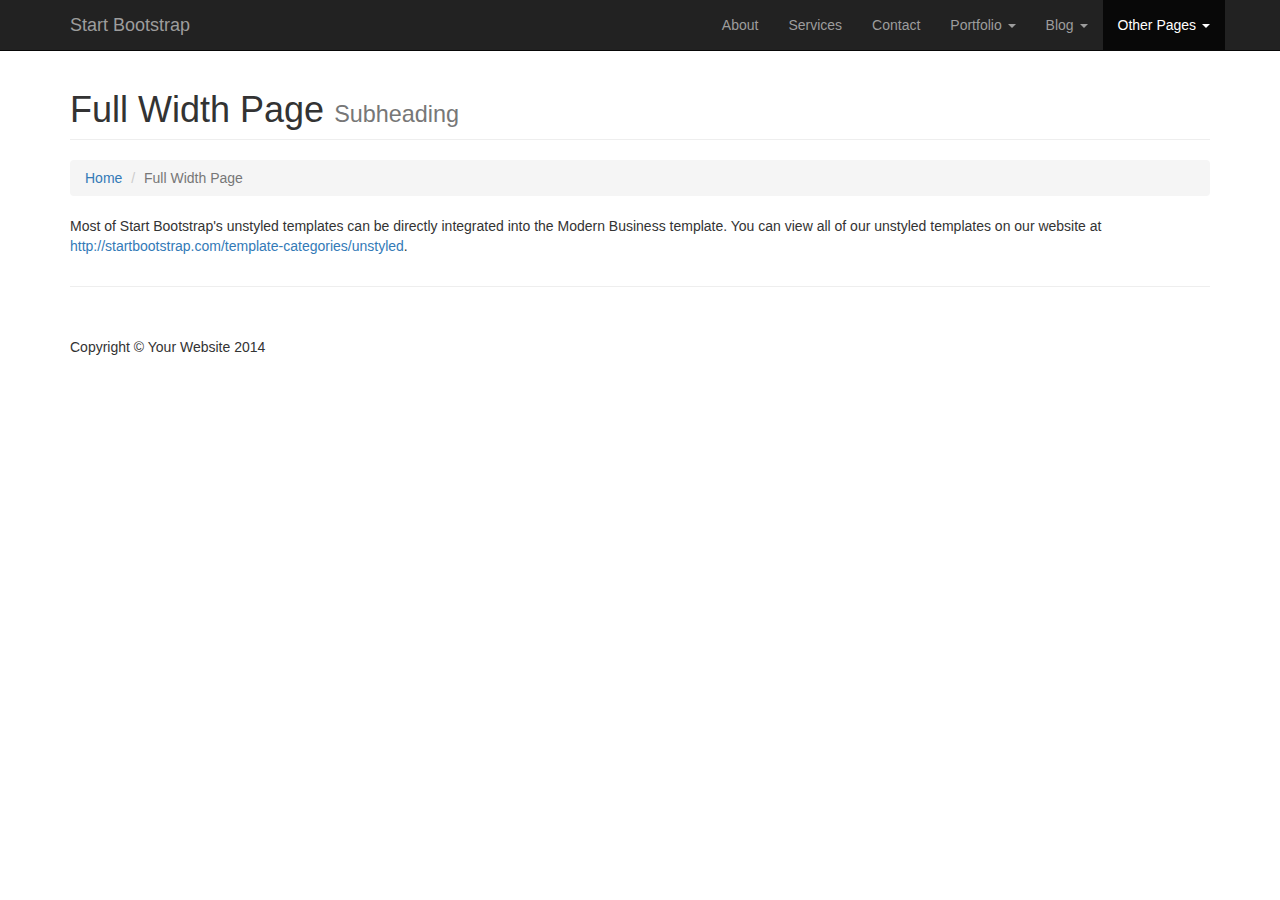
<file: full-width.html>
<!DOCTYPE html>
<html lang="en">

<head>

    <meta charset="utf-8">
    <meta http-equiv="X-UA-Compatible" content="IE=edge">
    <meta name="viewport" content="width=device-width, initial-scale=1">
    <meta name="description" content="">
    <meta name="author" content="">

    <title>Modern Business - Start Bootstrap Template</title>

    <!-- Bootstrap Core CSS -->
    <link href="css/bootstrap.min.css" rel="stylesheet">

    <!-- Custom CSS -->
    <link href="css/modern-business.css" rel="stylesheet">

    <!-- Custom Fonts -->
    <link href="font-awesome/css/font-awesome.min.css" rel="stylesheet" type="text/css">

    <!-- HTML5 Shim and Respond.js IE8 support of HTML5 elements and media queries -->
    <!-- WARNING: Respond.js doesn't work if you view the page via file:// -->
    <!--[if lt IE 9]>
        <script src="https://oss.maxcdn.com/libs/html5shiv/3.7.0/html5shiv.js"></script>
        <script src="https://oss.maxcdn.com/libs/respond.js/1.4.2/respond.min.js"></script>
    <![endif]-->

</head>

<body>

    <!-- Navigation -->
    <nav class="navbar navbar-inverse navbar-fixed-top" role="navigation">
        <div class="container">
            <!-- Brand and toggle get grouped for better mobile display -->
            <div class="navbar-header">
                <button type="button" class="navbar-toggle" data-toggle="collapse" data-target="#bs-example-navbar-collapse-1">
                    <span class="sr-only">Toggle navigation</span>
                    <span class="icon-bar"></span>
                    <span class="icon-bar"></span>
                    <span class="icon-bar"></span>
                </button>
                <a class="navbar-brand" href="index.html">Start Bootstrap</a>
            </div>
            <!-- Collect the nav links, forms, and other content for toggling -->
            <div class="collapse navbar-collapse" id="bs-example-navbar-collapse-1">
                <ul class="nav navbar-nav navbar-right">
                    <li>
                        <a href="about.html">About</a>
                    </li>
                    <li>
                        <a href="services.html">Services</a>
                    </li>
                    <li>
                        <a href="contact.html">Contact</a>
                    </li>
                    <li class="dropdown">
                        <a href="#" class="dropdown-toggle" data-toggle="dropdown">Portfolio <b class="caret"></b></a>
                        <ul class="dropdown-menu">
                            <li>
                                <a href="portfolio-1-col.html">1 Column Portfolio</a>
                            </li>
                            <li>
                                <a href="portfolio-2-col.html">2 Column Portfolio</a>
                            </li>
                            <li>
                                <a href="portfolio-3-col.html">3 Column Portfolio</a>
                            </li>
                            <li>
                                <a href="portfolio-4-col.html">4 Column Portfolio</a>
                            </li>
                            <li>
                                <a href="portfolio-item.html">Single Portfolio Item</a>
                            </li>
                        </ul>
                    </li>
                    <li class="dropdown">
                        <a href="#" class="dropdown-toggle" data-toggle="dropdown">Blog <b class="caret"></b></a>
                        <ul class="dropdown-menu">
                            <li>
                                <a href="blog-home-1.html">Blog Home 1</a>
                            </li>
                            <li>
                                <a href="blog-home-2.html">Blog Home 2</a>
                            </li>
                            <li>
                                <a href="blog-post.html">Blog Post</a>
                            </li>
                        </ul>
                    </li>
                    <li class="dropdown active">
                        <a href="#" class="dropdown-toggle" data-toggle="dropdown">Other Pages <b class="caret"></b></a>
                        <ul class="dropdown-menu">
                            <li class="active">
                                <a href="full-width.html">Full Width Page</a>
                            </li>
                            <li>
                                <a href="sidebar.html">Sidebar Page</a>
                            </li>
                            <li>
                                <a href="faq.html">FAQ</a>
                            </li>
                            <li>
                                <a href="404.html">404</a>
                            </li>
                            <li>
                                <a href="pricing.html">Pricing Table</a>
                            </li>
                        </ul>
                    </li>
                </ul>
            </div>
            <!-- /.navbar-collapse -->
        </div>
        <!-- /.container -->
    </nav>

    <!-- Page Content -->
    <div class="container">

        <!-- Page Heading/Breadcrumbs -->
        <div class="row">
            <div class="col-lg-12">
                <h1 class="page-header">Full Width Page
                    <small>Subheading</small>
                </h1>
                <ol class="breadcrumb">
                    <li><a href="index.html">Home</a>
                    </li>
                    <li class="active">Full Width Page</li>
                </ol>
            </div>
        </div>
        <!-- /.row -->

        <!-- Content Row -->
        <div class="row">
            <div class="col-lg-12">
                <p>Most of Start Bootstrap's unstyled templates can be directly integrated into the Modern Business template. You can view all of our unstyled templates on our website at <a href="http://startbootstrap.com/template-categories/unstyled">http://startbootstrap.com/template-categories/unstyled</a>.</p>
            </div>
        </div>
        <!-- /.row -->

        <hr>

        <!-- Footer -->
        <footer>
            <div class="row">
                <div class="col-lg-12">
                    <p>Copyright &copy; Your Website 2014</p>
                </div>
            </div>
        </footer>

    </div>
    <!-- /.container -->

    <!-- jQuery -->
    <script src="js/jquery.js"></script>

    <!-- Bootstrap Core JavaScript -->
    <script src="js/bootstrap.min.js"></script>

</body>

</html>
</file>
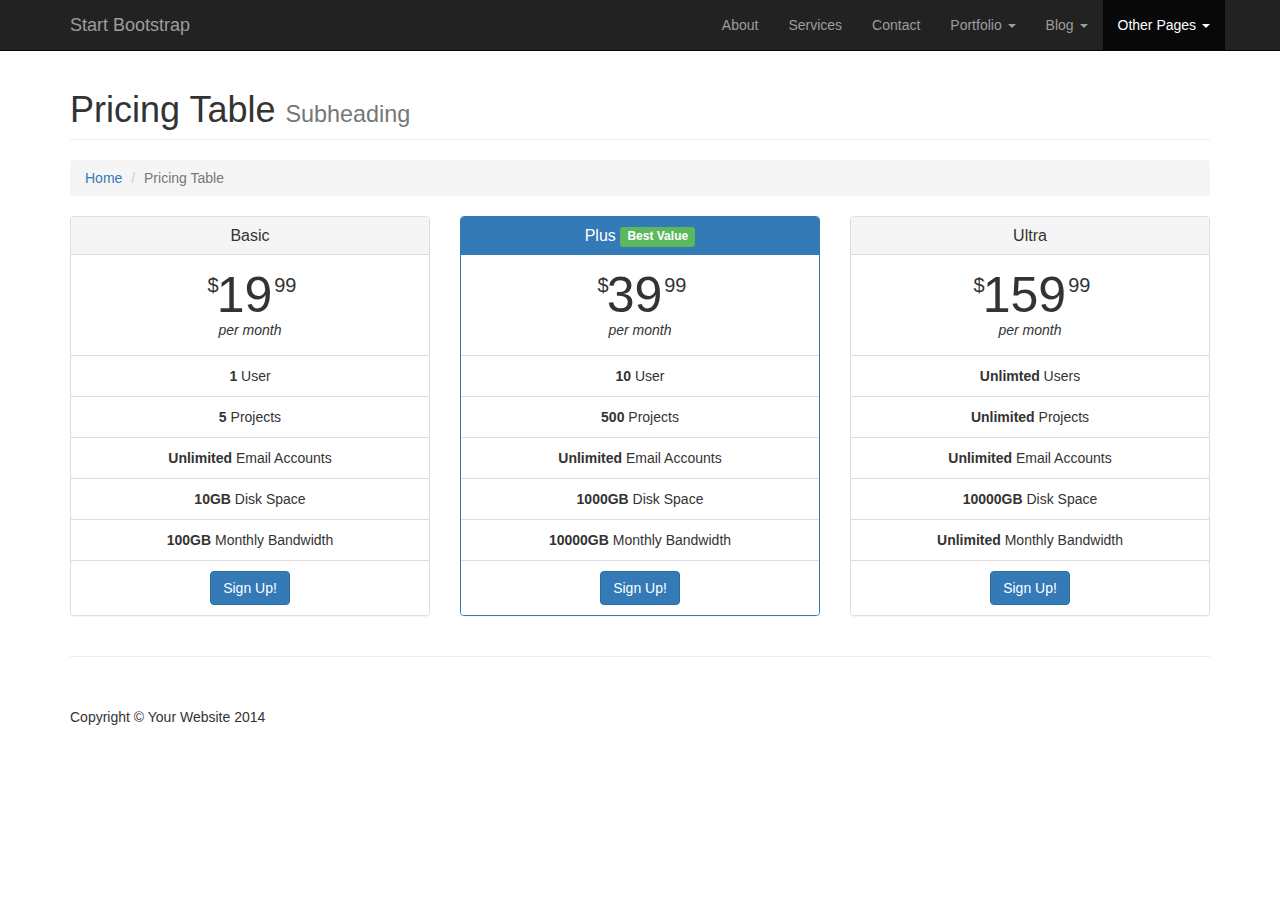
<file: pricing.html>
<!DOCTYPE html>
<html lang="en">

<head>

    <meta charset="utf-8">
    <meta http-equiv="X-UA-Compatible" content="IE=edge">
    <meta name="viewport" content="width=device-width, initial-scale=1">
    <meta name="description" content="">
    <meta name="author" content="">

    <title>Modern Business - Start Bootstrap Template</title>

    <!-- Bootstrap Core CSS -->
    <link href="css/bootstrap.min.css" rel="stylesheet">

    <!-- Custom CSS -->
    <link href="css/modern-business.css" rel="stylesheet">

    <!-- Custom Fonts -->
    <link href="font-awesome/css/font-awesome.min.css" rel="stylesheet" type="text/css">

    <!-- HTML5 Shim and Respond.js IE8 support of HTML5 elements and media queries -->
    <!-- WARNING: Respond.js doesn't work if you view the page via file:// -->
    <!--[if lt IE 9]>
        <script src="https://oss.maxcdn.com/libs/html5shiv/3.7.0/html5shiv.js"></script>
        <script src="https://oss.maxcdn.com/libs/respond.js/1.4.2/respond.min.js"></script>
    <![endif]-->

</head>

<body>

    <!-- Navigation -->
    <nav class="navbar navbar-inverse navbar-fixed-top" role="navigation">
        <div class="container">
            <!-- Brand and toggle get grouped for better mobile display -->
            <div class="navbar-header">
                <button type="button" class="navbar-toggle" data-toggle="collapse" data-target="#bs-example-navbar-collapse-1">
                    <span class="sr-only">Toggle navigation</span>
                    <span class="icon-bar"></span>
                    <span class="icon-bar"></span>
                    <span class="icon-bar"></span>
                </button>
                <a class="navbar-brand" href="index.html">Start Bootstrap</a>
            </div>
            <!-- Collect the nav links, forms, and other content for toggling -->
            <div class="collapse navbar-collapse" id="bs-example-navbar-collapse-1">
                <ul class="nav navbar-nav navbar-right">
                    <li>
                        <a href="about.html">About</a>
                    </li>
                    <li>
                        <a href="services.html">Services</a>
                    </li>
                    <li>
                        <a href="contact.html">Contact</a>
                    </li>
                    <li class="dropdown">
                        <a href="#" class="dropdown-toggle" data-toggle="dropdown">Portfolio <b class="caret"></b></a>
                        <ul class="dropdown-menu">
                            <li>
                                <a href="portfolio-1-col.html">1 Column Portfolio</a>
                            </li>
                            <li>
                                <a href="portfolio-2-col.html">2 Column Portfolio</a>
                            </li>
                            <li>
                                <a href="portfolio-3-col.html">3 Column Portfolio</a>
                            </li>
                            <li>
                                <a href="portfolio-4-col.html">4 Column Portfolio</a>
                            </li>
                            <li>
                                <a href="portfolio-item.html">Single Portfolio Item</a>
                            </li>
                        </ul>
                    </li>
                    <li class="dropdown">
                        <a href="#" class="dropdown-toggle" data-toggle="dropdown">Blog <b class="caret"></b></a>
                        <ul class="dropdown-menu">
                            <li>
                                <a href="blog-home-1.html">Blog Home 1</a>
                            </li>
                            <li>
                                <a href="blog-home-2.html">Blog Home 2</a>
                            </li>
                            <li>
                                <a href="blog-post.html">Blog Post</a>
                            </li>
                        </ul>
                    </li>
                    <li class="dropdown active">
                        <a href="#" class="dropdown-toggle" data-toggle="dropdown">Other Pages <b class="caret"></b></a>
                        <ul class="dropdown-menu">
                            <li>
                                <a href="full-width.html">Full Width Page</a>
                            </li>
                            <li>
                                <a href="sidebar.html">Sidebar Page</a>
                            </li>
                            <li>
                                <a href="faq.html">FAQ</a>
                            </li>
                            <li>
                                <a href="404.html">404</a>
                            </li>
                            <li class="active">
                                <a href="pricing.html">Pricing Table</a>
                            </li>
                        </ul>
                    </li>
                </ul>
            </div>
            <!-- /.navbar-collapse -->
        </div>
        <!-- /.container -->
    </nav>

    <!-- Page Content -->
    <div class="container">

        <!-- Page Heading/Breadcrumbs -->
        <div class="row">
            <div class="col-lg-12">
                <h1 class="page-header">Pricing Table
                    <small>Subheading</small>
                </h1>
                <ol class="breadcrumb">
                    <li><a href="index.html">Home</a>
                    </li>
                    <li class="active">Pricing Table</li>
                </ol>
            </div>
        </div>
        <!-- /.row -->

        <!-- Content Row -->
        <div class="row">
            <div class="col-md-4">
                <div class="panel panel-default text-center">
                    <div class="panel-heading">
                        <h3 class="panel-title">Basic</h3>
                    </div>
                    <div class="panel-body">
                        <span class="price"><sup>$</sup>19<sup>99</sup></span>
                        <span class="period">per month</span>
                    </div>
                    <ul class="list-group">
                        <li class="list-group-item"><strong>1</strong> User</li>
                        <li class="list-group-item"><strong>5</strong> Projects</li>
                        <li class="list-group-item"><strong>Unlimited</strong> Email Accounts</li>
                        <li class="list-group-item"><strong>10GB</strong> Disk Space</li>
                        <li class="list-group-item"><strong>100GB</strong> Monthly Bandwidth</li>
                        <li class="list-group-item"><a href="#" class="btn btn-primary">Sign Up!</a>
                        </li>
                    </ul>
                </div>
            </div>
            <div class="col-md-4">
                <div class="panel panel-primary text-center">
                    <div class="panel-heading">
                        <h3 class="panel-title">Plus <span class="label label-success">Best Value</span></h3>
                    </div>
                    <div class="panel-body">
                        <span class="price"><sup>$</sup>39<sup>99</sup></span>
                        <span class="period">per month</span>
                    </div>
                    <ul class="list-group">
                        <li class="list-group-item"><strong>10</strong> User</li>
                        <li class="list-group-item"><strong>500</strong> Projects</li>
                        <li class="list-group-item"><strong>Unlimited</strong> Email Accounts</li>
                        <li class="list-group-item"><strong>1000GB</strong> Disk Space</li>
                        <li class="list-group-item"><strong>10000GB</strong> Monthly Bandwidth</li>
                        <li class="list-group-item"><a href="#" class="btn btn-primary">Sign Up!</a>
                        </li>
                    </ul>
                </div>
            </div>
            <div class="col-md-4">
                <div class="panel panel-default text-center">
                    <div class="panel-heading">
                        <h3 class="panel-title">Ultra</h3>
                    </div>
                    <div class="panel-body">
                        <span class="price"><sup>$</sup>159<sup>99</sup></span>
                        <span class="period">per month</span>
                    </div>
                    <ul class="list-group">
                        <li class="list-group-item"><strong>Unlimted</strong> Users</li>
                        <li class="list-group-item"><strong>Unlimited</strong> Projects</li>
                        <li class="list-group-item"><strong>Unlimited</strong> Email Accounts</li>
                        <li class="list-group-item"><strong>10000GB</strong> Disk Space</li>
                        <li class="list-group-item"><strong>Unlimited</strong> Monthly Bandwidth</li>
                        <li class="list-group-item"><a href="#" class="btn btn-primary">Sign Up!</a>
                        </li>
                    </ul>
                </div>
            </div>
        </div>
        <!-- /.row -->

        <hr>

        <!-- Footer -->
        <footer>
            <div class="row">
                <div class="col-lg-12">
                    <p>Copyright &copy; Your Website 2014</p>
                </div>
            </div>
        </footer>

    </div>
    <!-- /.container -->

    <!-- jQuery -->
    <script src="js/jquery.js"></script>

    <!-- Bootstrap Core JavaScript -->
    <script src="js/bootstrap.min.js"></script>

</body>

</html>
</file>
<file: css/modern-business.css>
/*!
 * Start Bootstrap - Modern Business HTML Template (http://startbootstrap.com)
 * Code licensed under the Apache License v2.0.
 * For details, see http://www.apache.org/licenses/LICENSE-2.0.
 */

/* Global Styles */

html,
body {
    height: 100%;
}

body {
    padding-top: 50px; /* Required padding for .navbar-fixed-top. Remove if using .navbar-static-top. Change if height of navigation changes. */
}

.img-portfolio {
    margin-bottom: 30px;
}

.img-hover:hover {
    opacity: 0.8;
}

/* Home Page Carousel */

header.carousel {
    height: 50%;
}

header.carousel .item,
header.carousel .item.active,
header.carousel .carousel-inner {
    height: 100%;
}

header.carousel .fill {
    width: 100%;
    height: 100%;
    background-position: center;
    background-size: cover;
}

/* 404 Page Styles */

.error-404 {
    font-size: 100px;
}

/* Pricing Page Styles */

.price {
    display: block;
    font-size: 50px;
    line-height: 50px;
}

.price sup {
    top: -20px;
    left: 2px;
    font-size: 20px;
}

.period {
    display: block;
    font-style: italic;
}

/* Footer Styles */

footer {
    margin: 50px 0;
}

/* Responsive Styles */

@media(max-width:991px) {
    .customer-img,
    .img-related {
        margin-bottom: 30px;
    }
}

@media(max-width:767px) {
    .img-portfolio {
        margin-bottom: 15px;
    }

    header.carousel .carousel {
        height: 70%;
    }
}
</file>
